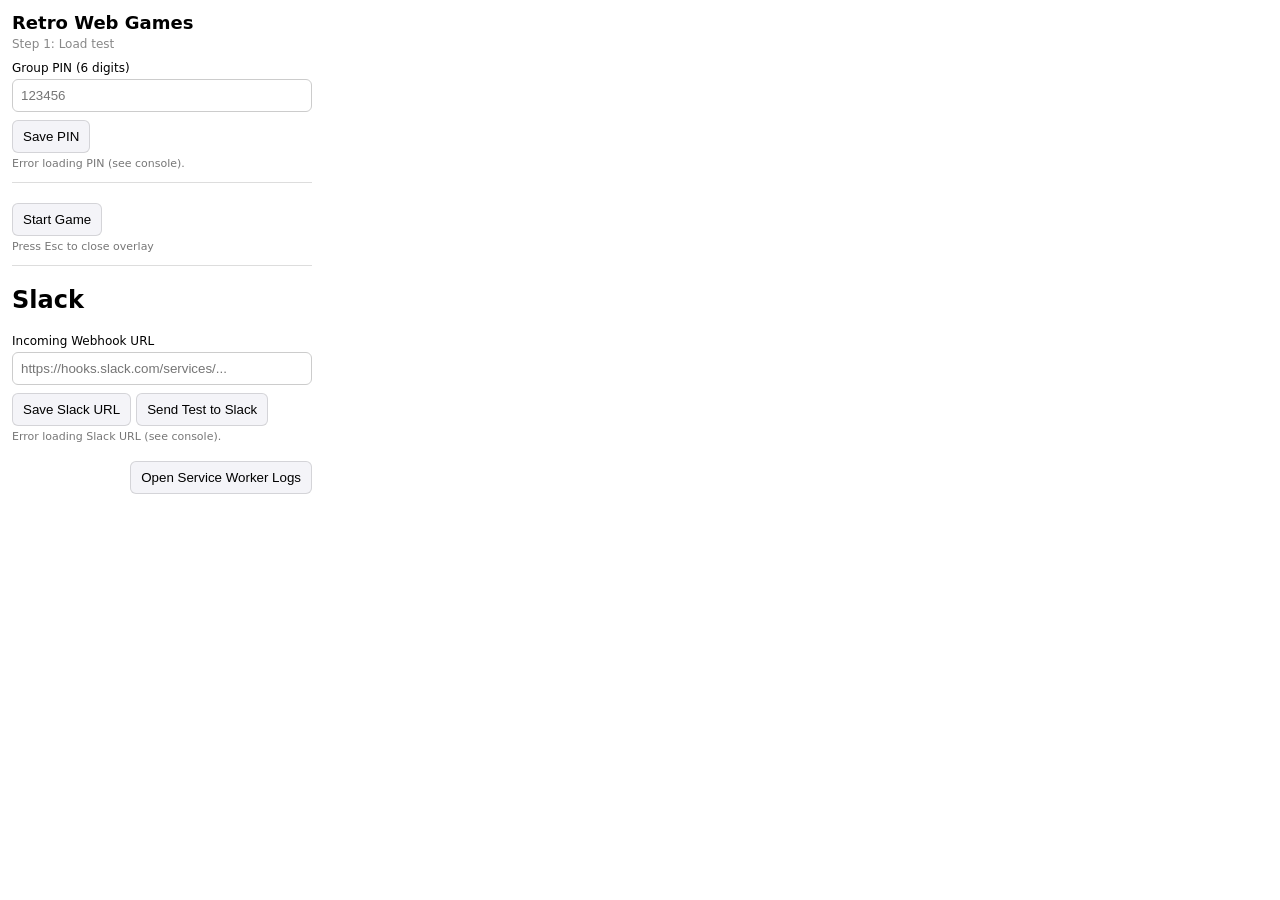
<file: retro-web-games/popup/popup.html>
<!doctype html>
<html>
  <head>
    <meta charset="utf-8" />
    <meta name="viewport" content="width=device-width, initial-scale=1" />
    <title>Retro Web Games</title>
    <link rel="stylesheet" href="popup.css" />
  </head>
  <body>
    <header>
      <h1>Retro Web Games</h1>
      <p class="subtitle">Step 1: Load test</p>
    </header>

    <section>
      <label for="pin">Group PIN (6 digits)</label>
      <input id="pin" type="text" inputmode="numeric" maxlength="6" placeholder="123456" />
      <button id="savePin">Save PIN</button>
      <div class="hint" id="pinStatus"></div>
    </section>

    <hr />

    <section>
      <button id="startGame">Start Game</button>
      <div class="hint">Press Esc to close overlay</div>
    </section>

    <hr />

    <section>
      <h2>Slack</h2>
      <label for="slackWebhook">Incoming Webhook URL</label>
      <input id="slackWebhook" type="url" placeholder="https://hooks.slack.com/services/..." />
      <div>
        <button id="saveSlack">Save Slack URL</button>
        <button id="testSlack">Send Test to Slack</button>
      </div>
      <div class="hint" id="slackStatus"></div>
    </section>

    <footer>
      <button id="openSwLogs">Open Service Worker Logs</button>
    </footer>

    <script type="module" src="popup.js"></script>
  </body>
  </html>
</file>
<file: retro-web-games/popup/popup.css>
/* Popup is ~300px wide by Chrome default for action popups */
:root { color-scheme: light dark; }
body { font-family: system-ui, -apple-system, Segoe UI, Roboto, Helvetica, Arial, sans-serif; margin: 12px; width: 300px; }
h1 { font-size: 18px; margin: 0 0 4px 0; }
.subtitle { color: #888; margin: 0 0 8px 0; font-size: 12px; }
label { display: block; font-size: 12px; margin: 10px 0 4px; }
input { width: 100%; padding: 8px; box-sizing: border-box; border-radius: 6px; border: 1px solid #ccc; }
button { margin-top: 8px; padding: 8px 10px; border: 1px solid #5553; border-radius: 6px; background: #f4f4f8; cursor: pointer; }
button:hover { background: #ececf4; }
.hint { color: #777; font-size: 11px; margin-top: 4px; }
hr { border: none; border-top: 1px solid #ddd; margin: 12px 0; }
footer { margin-top: 10px; display: flex; justify-content: flex-end; }
</file>
